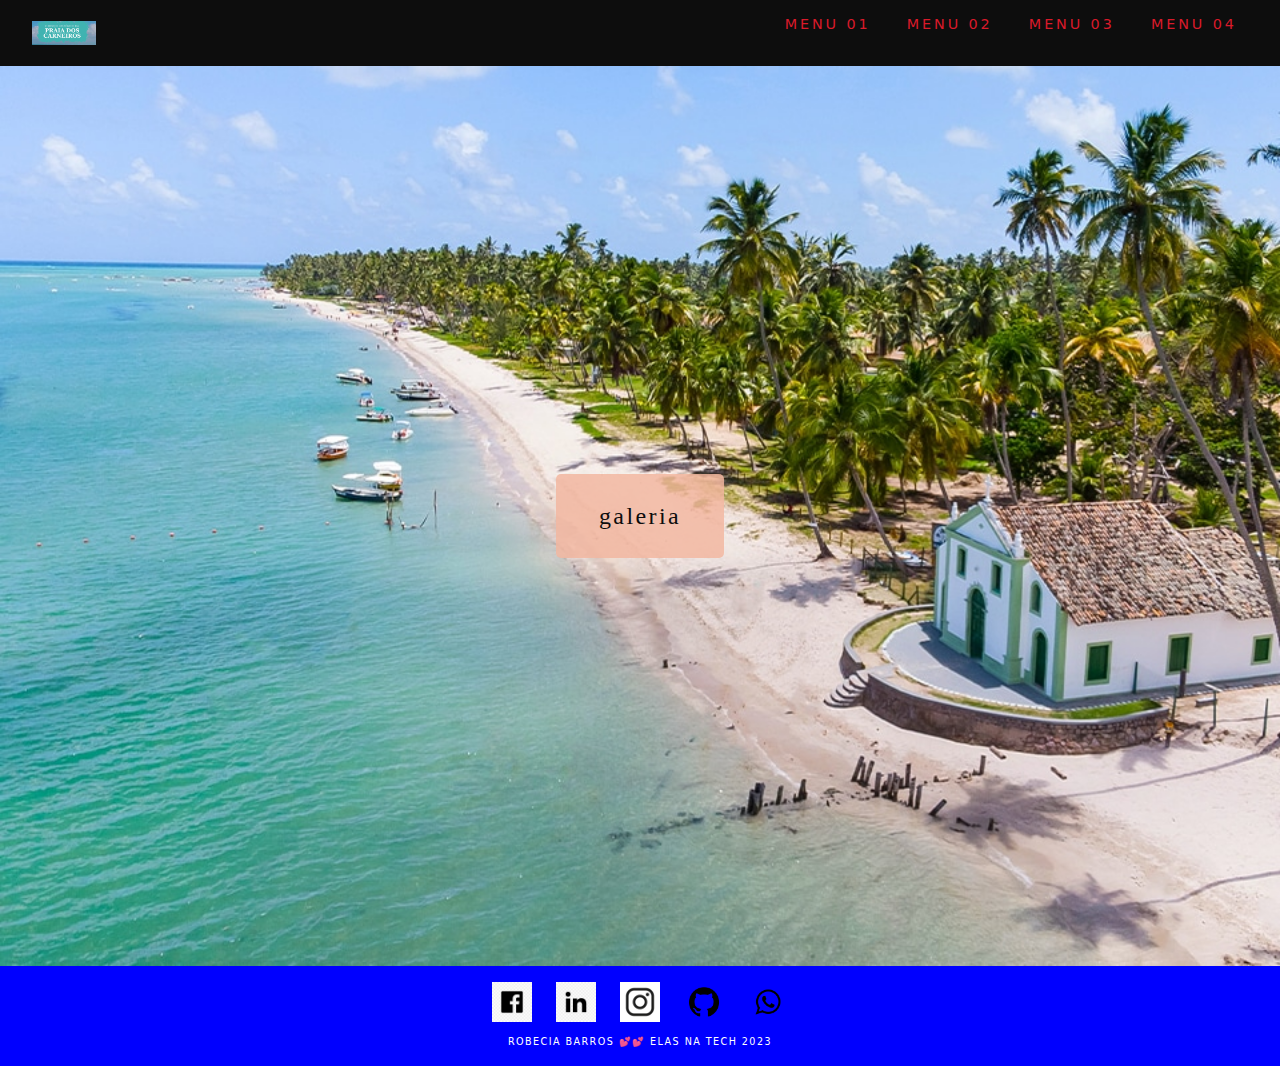
<file: index.html>
<!DOCTYPE html>
<html lang="pt-br">
<head>
    <meta charset="UTF-8">
    <meta name="viewport" content="width=device-width, initial-scale=1.0">
    

    <title> 💕Desafio 14 💕</title>

    <link rel="stylesheet" href="estilo.css">
    <link rel="stylesheet" href="galeria.css">
    <link rel="stylesheet" href="css/bootstrap.min.css">
    <link rel="stylesheet" href="js/bootstrap.min.js">
    <link rel="stylesheet" href="https://fonts.googleapis.com/css2?family=Material+Symbols+Outlined:opsz,wght,FILL,GRAD@20..48,100..700,0..1,-50..200" />

    </head>
    <body>
        
    <header class="header">
        <img src="imagens/logo-praia.png" alt="" class="header_logo">
        <span id="hamburguer" class="material-symbols-rounded">
            menu
        </span>
        <nav id="itens_menu" class="header_nav">
            <ul>
                <li><a href="#">Menu 01</a></li>
                <li><a href="#">Menu 02</a></li>
                <li><a href="#">Menu 03</a></li>
                <li><a href="#">Menu 04</a></li>
            </ul>
        </nav>
    </header>

    <main>
        <section class="fundo_main">
            <div class="galeria">
                <a href="galeria.html" target="_blank">galeria</a>
            </div>
        </section>
    </main>


    <footer>
        <div class="logos_footer">
            <div>
                <a href="#">
                    <img src="imagens/icone_facebook.png" alt="" class="tamanho">
                </a>
            </div>
            <div>
                <a href="#">
                    <img src="imagens/icone_in.png" alt="" class="tamanho">
                </a>
            </div>
            <div>
                <a href="#">
                    <img src="imagens/icone_IG.avif" alt="" class="tamanho">
                </a>
            </div>
            <div>
                <a href="#">
                    <img src="imagens/icone_github.png" alt="" class="tamanho">
                </a>
            </div>
            <div>
                <a href="#">
                    <img src="imagens/whatsapp_black.png" alt="" class="tamanho">
                </a>
            </div>
        </div>
        <p class="texto_footer">
            Robecia Barros 💕💕 Elas na Tech 2023
        </p>
    </footer>

    <script>
        var hamburguer = document.getElementById('hamburguer');
        var itensMenu = document.getElementById('itens_menu');

        hamburguer.addEventListener('click', aparecer);

        function aparecer() {
            if (itens_menu.style.display == 'block') {
                itensMenu.classList.remove('show');
            } else {
                itensMenu.classList.toggle('show');
            }
        }
    </script>







</body>

</html>
</file>
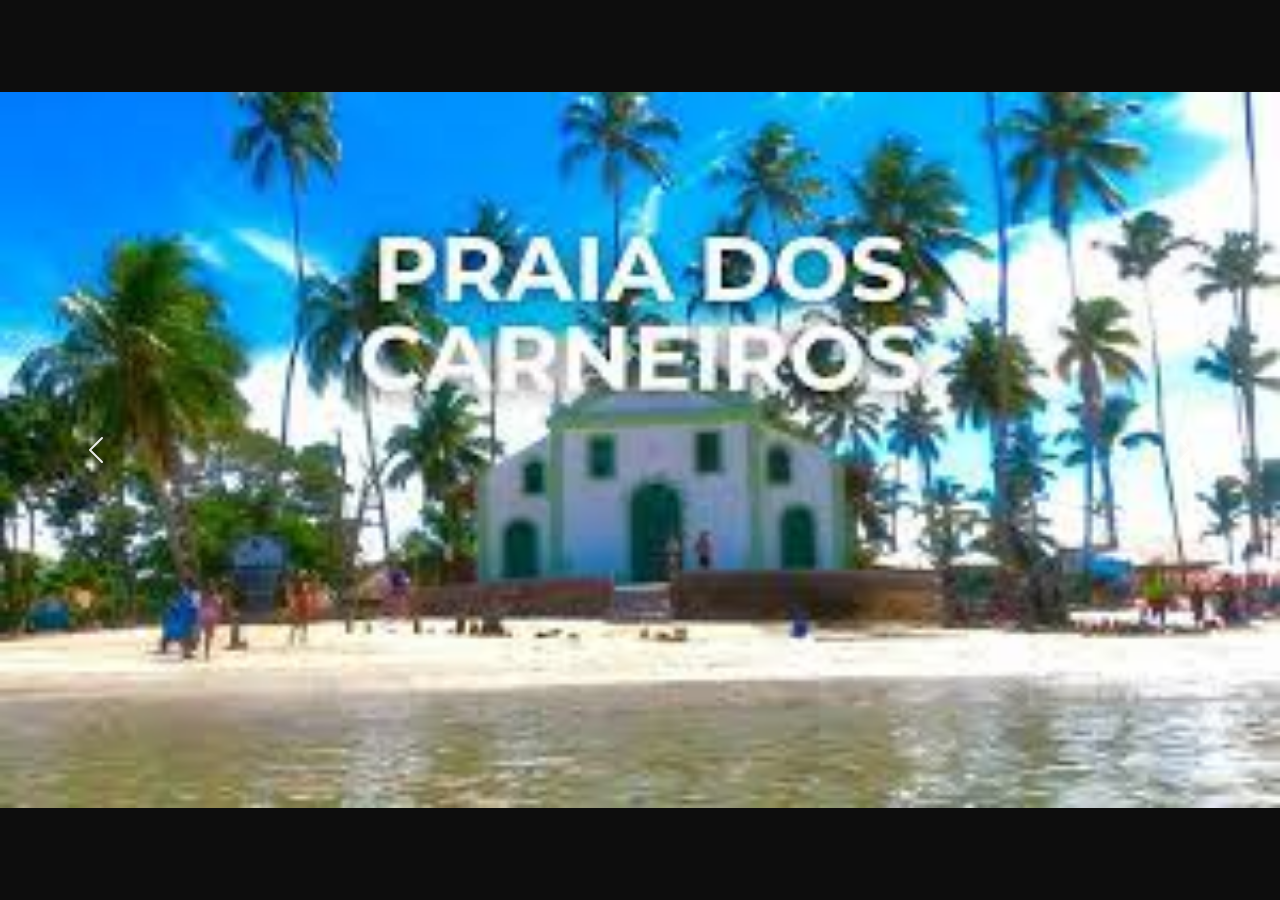
<file: galeria.html>
<!DOCTYPE html>
<html lang="pt-br">
<head>
    <meta charset="UTF-8">
    <meta name="viewport" content="width=device-width, initial-scale=1.0">
    <title>Aula 14❤️❤️</title>   
    <link rel="stylesheet" href="normalize.css">
    <link rel="stylesheet" href="galeria.css">
    <link rel="stylesheet" href="css/bootstrap.min.css">
    <script src="js/bootstrap.min.js"></script>    
</head>
<body>
  <main>
    <section>
      <div class="container-fluid">
        <div id="carouselExample" class="carousel slide">
          <div class="carousel-inner flex">
            <div class="carousel-item active">
              <img src="imagens/Carneiros01.jpeg" class="d-block w-100" alt="foto1" />
            </div>
            <div class="carousel-item">
              <img src="imagens/Carneiros02.jpeg" class="d-block w-100" alt="foto2" />
            </div>
            <div class="carousel-item">
              <img src="imagens/Carneiros03.jpg" class="d-block w-100" alt="foto3" />
            </div>
          </div>
          <button
            class="carousel-control-prev"
            type="button"
            data-bs-target="#carouselExample"
            data-bs-slide="prev"
          >
            <span
              class="carousel-control-prev-icon"
              aria-hidden="true"
            ></span>
            <span class="visually-hidden">Previous</span>
          </button>
          <button
            class="carousel-control-next"
            type="button"
            data-bs-target="#carouselExample"
            data-bs-slide="next"
          >
            <span
              class="carousel-control-next-icon"
              aria-hidden="true"
            ></span>
            <span class="visually-hidden">Next</span>
          </button>
        </div>
      </div>
    </section>
  </main>

</body>
</html>
</file>
<file: estilo.css>
html{
    font-family: sans-serif;
}

.header{
    text-align: center;
    margin: auto;
    background-color: #0D0D0D;
}

.header_logo{
    width: 4em;
    height: auto;
}

#hamburguer{
    background-color: #D91A2A;
    color: #F2F2F2;
    display: block;
    text-align: center;
    padding: 0.3em;
    cursor: pointer;
    font-size: 2em;
}

.header_nav{
    background-color: #0D0D0D;
    display: none;
}

.header_nav.show {
    display: block;
}


ul{
    margin: 0;
}

.header_nav ul{
    list-style-type: none;
    padding: 0;
    text-transform: uppercase;
    letter-spacing: .2em;
    font-size: .8em;
}

.header_nav a{
    color: #D91A2A;
    text-decoration: none;
    display: block;
    padding: 1em;
}

.header_nav a:hover{
    background-color: color-mix(in srgb, #D91A2A, #ffffff 50%);
    color: #0D0D0D;
}

@media screen and (min-width: 48em) { /*768px maior que*/

    #hamburguer{
        display: none;
    }

    .header{
        display: flex;
        justify-content: space-between;
        align-items: center;
        background-color: #0D0D0D;
    }


    .header_logo{
        margin-left: 2em;
    }


    .header_nav{
        display: block;
    }


    .header_nav ul{
        margin-right: 2em;
        font-size: .9em;
    }


    .header_nav li{
        display: inline-block;
    }


    .header_nav a{
        border-radius: 5px;
    }


    .header_nav a:hover{
        background-color: #D91A2A;
        color: #F2F2F2;
    }
}

.fundo_main{
    background-image: url(imagens/capa-praia-dos-carneiros.jpg);
    background-size: cover;
    background-position: left center;
    background-repeat: no-repeat;
    height: 100vh;
    display: flex;
    align-items: center;
    justify-content: center;
}

div.galeria a{
    text-decoration: none;
    color: #0D0D0D;
    display: inline-block;
    background-color: #f2b6a0d6;
    padding: 1em 1.8em;
    font-size: 1.5em;
    border-radius: 5px;
    letter-spacing: .1em;
    font-family: 'Courgette', cursive;
}

div.galeria a:hover{
    background-color: #0d0d0dd5;
    color: #F2B6A0;
}


footer{
    background-color:blue;
    padding: 1em;
    text-align: center;
}

.logos_footer{
    display: flex;
    flex-direction: column;
    gap: 1em;
}

.tamanho{
    width: 2.5em;
}

.texto_footer{
    font-size: 0.6em;
    text-transform: uppercase;
    letter-spacing: 0.15em;
    margin:0;
    padding-top: .8rem;
    color: white;
}

@media screen and (min-width: 48em){/*768px maior que */

    .logos_footer{
        flex-direction: row;
        justify-content: center;
        gap:1.5em;
    }

}
</file>
<file: galeria.css>
main{
    background-color: #0d0d0d;
}

div.container-fluid{
    padding: 0;
}

div.flex{
    display: flex;
    align-items: center;
    height: 100vh;
}
</file>
